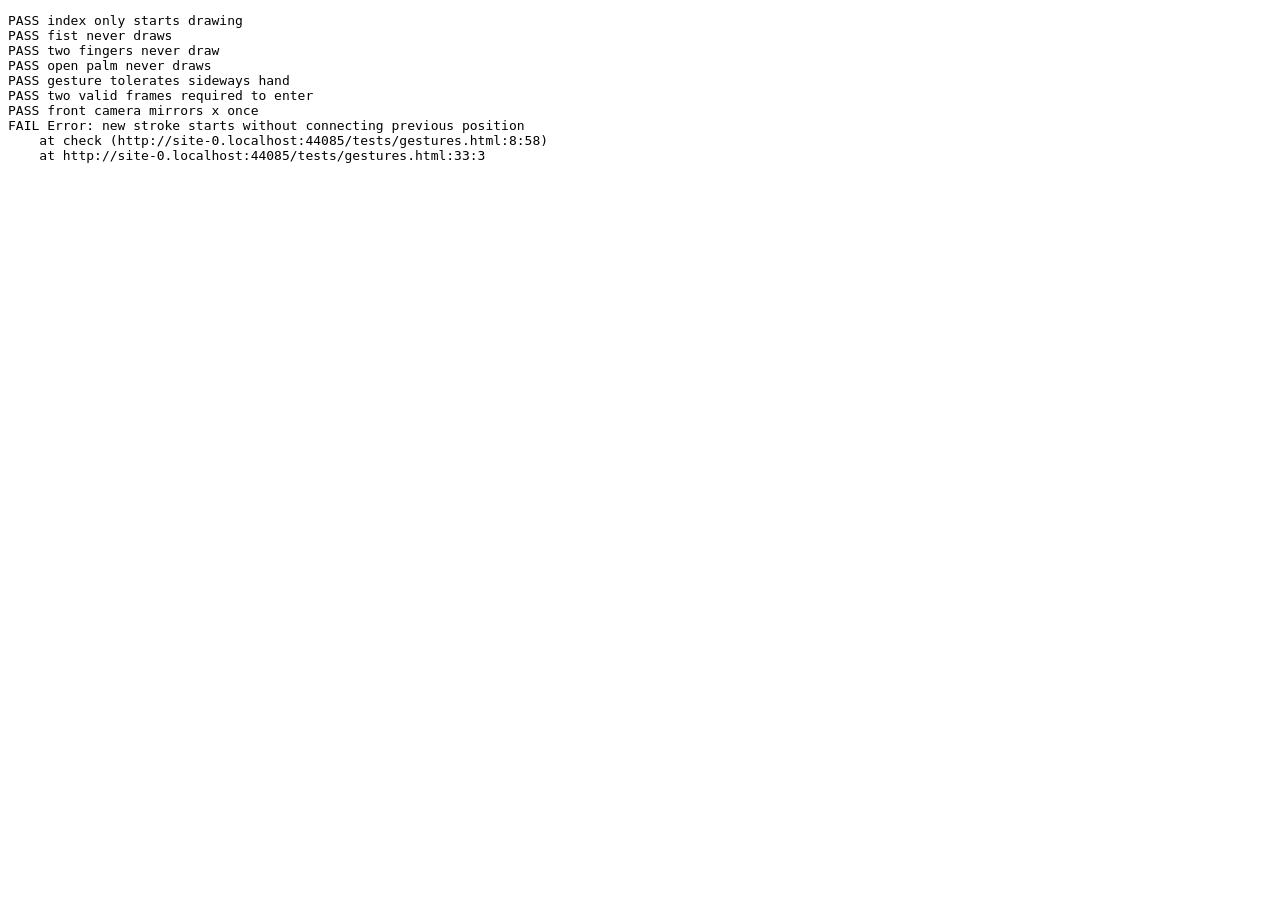
<file: tests/gestures.html>
<!doctype html><meta charset="utf-8"><title>Gesture drawing checks</title>
<pre id="result">RUNNING</pre>
<iframe id="preview" style="width:900px;height:650px;border:0"></iframe>
<script type="module">
import { isOneGesture, GesturePen, segmentCrossesRect } from '../gestures.js';
import { drawingDensity, CondensationRegions } from '../condensation.js';
const results=[];
function check(condition,message) { if(!condition) throw new Error(message); results.push('PASS '+message); }
// Anatomical joint fixtures, including rotations: no reliance on tip.y < pip.y.
function hand(open=[5]) {
  const points=Array.from({length:21},()=>({x:.5,y:.8,z:0}));
  points[0]={x:.5,y:.9,z:0};
  for (const [i,x] of [[5,.38],[9,.48],[13,.58],[17,.68]]) {
    points[i]={x,y:.65,z:0}; points[i+1]={x,y:.48,z:0};
    points[i+2]={x,y:open.includes(i) ? .34 : .55,z:open.includes(i) ? 0 : -.06};
    points[i+3]={x,y:open.includes(i) ? .23 : .66,z:open.includes(i) ? 0 : -.07};
  }
  return points;
}
try {
  const one=hand();
  check(isOneGesture(one),'index only starts drawing');
  check(!isOneGesture(hand([])),'fist never draws');
  check(!isOneGesture(hand([5,9])),'two fingers never draw');
  check(!isOneGesture(hand([5,9,13,17])),'open palm never draws');
  const rotated=one.map(p=>({x:1-p.y,y:p.x,z:p.z}));
  check(isOneGesture(rotated),'gesture tolerates sideways hand');
  const pen=new GesturePen();
  check(pen.process(one,one,0,'Left').state==='detected','two valid frames required to enter');
  const moved=one.map(p=>({...p,x:p.x+.04}));
  let result=pen.process(moved,moved,70,'Left');
  check(result.state==='drawing' && result.point.x<1-one[8].x,'front camera mirrors x once');
  check(result.from===result.point,'new stroke starts without connecting previous position');
  const missing=pen.process(null,null,140);
  check(missing.state==='missing' && !missing.point && !missing.from,'missing hand never paints');
  check(pen.process(null,null,280).state==='missing' && !pen.point,'long tracking loss resets stroke');
  pen.process(one,one,310,'Left'); result=pen.process(moved,moved,380,'Left');
  check(result.from===result.point,'reacquisition creates a new stroke');
  check(pen.process(hand([5,9]),hand([5,9]),350,'Left').state==='detected' && !pen.point,'gesture exit immediately stops drawing');
  pen.process(one,one,420,'Left'); pen.process(moved,moved,490,'Left');
  check(pen.process(moved,moved,900,'Left').state==='detected','stale video breaks stroke');
  pen.reset(); pen.process(one,one,0,'Left');
  const jump=one.map(p=>({...p,x:p.x-.3}));
  check(pen.process(jump,jump,70,'Left').state==='detected','tracking jump cannot connect distant points');
  const rect={left:40,right:60,top:40,bottom:60};
  check(segmentCrossesRect({x:0,y:50},{x:100,y:50},rect),'segment crossing panel blocked even when endpoints outside');
  check(!segmentCrossesRect({x:0,y:20},{x:100,y:20},rect),'drawing outside panel remains enabled');
  check(Math.abs(drawingDensity(.5,.5)-.35)<.001,'central small-bead density reduced by 65 percent');
  let centerMean=0;
  for(let y=0;y<40;y++) for(let x=0;x<40;x++) centerMean+=drawingDensity(.21+(x+.5)/40*.58,.225+(y+.5)/40*.55)/1600;
  check(centerMean>=.3 && centerMean<=.4,'average density across central 58 by 55 percent area reduced by 60 to 70 percent');
  for(const [x,y] of [[.05,.5],[.95,.5],[.5,.05],[.5,.95]]) check(drawingDensity(x,y)>.98,'edge density retained '+x+'/'+y);
  const regions=new CondensationRegions({regionCount:4,regionIntensity:.7,regionSize:1},123);
  regions.update(1.4);
  check(regions.zones.every(z=>z.x/1.4<.15 || z.x/1.4>.85 || z.y<.15 || z.y>.85),'all four condensation regions sit at perimeter');
  const frame=document.getElementById('preview');
  await new Promise(resolve=> { frame.onload=resolve; frame.src='../index.html'; });
  const doc=frame.contentDocument,win=frame.contentWindow;
  for(let i=0;i<200 && !doc.getElementById('status').hidden;i++) await new Promise(resolve=>setTimeout(resolve,100));
  check(doc.getElementById('status').hidden,'integrated application renders');
  const clear=doc.getElementById('clear-strokes'); clear.click();
  check(doc.getElementById('camera-toggle').textContent==='啟動攝影機','camera stays off until requested');
  // Fake-media smoke test is opt-in so ordinary regression never opens a camera.
  if(new URLSearchParams(location.search).has('camera')) {
    doc.getElementById('camera-toggle').click();
    await new Promise((resolve,reject)=> {
      const start=performance.now();
      const timer=setInterval(()=> {
        const button=doc.getElementById('camera-toggle');
        if(button.getAttribute('aria-pressed')==='true') { clearInterval(timer); resolve(); }
        else if(performance.now()-start>55000 || /失敗|中斷|未開啟/.test(doc.getElementById('gesture-status').textContent)) {
          clearInterval(timer); reject(new Error(doc.getElementById('gesture-status').textContent));
        }
      },100);
    });
    check(doc.getElementById('camera-toggle').getAttribute('aria-pressed')==='true','localhost permission and actual MediaPipe worker/model initialize');
    await new Promise(resolve=>setTimeout(resolve,1800));
    check(doc.getElementById('camera-toggle').getAttribute('aria-pressed')==='true','actual camera frames are processed without runtime errors');
    check(['未偵測','已偵測','正在繪畫'].includes(doc.getElementById('gesture-status').textContent),'actual landmark inference returns frame results');
    doc.getElementById('camera-toggle').click();
    check(doc.getElementById('camera-toggle').getAttribute('aria-pressed')==='false','camera shuts down cleanly');
  }
  check(!doc.querySelector('.controls'),'parameter panel absent');
  document.getElementById('result').textContent=results.join('\n')+'\nALL CHECKS PASSED';
} catch(error) { document.getElementById('result').textContent=results.join('\n')+'\nFAIL '+error.stack; }
</script>
</file>
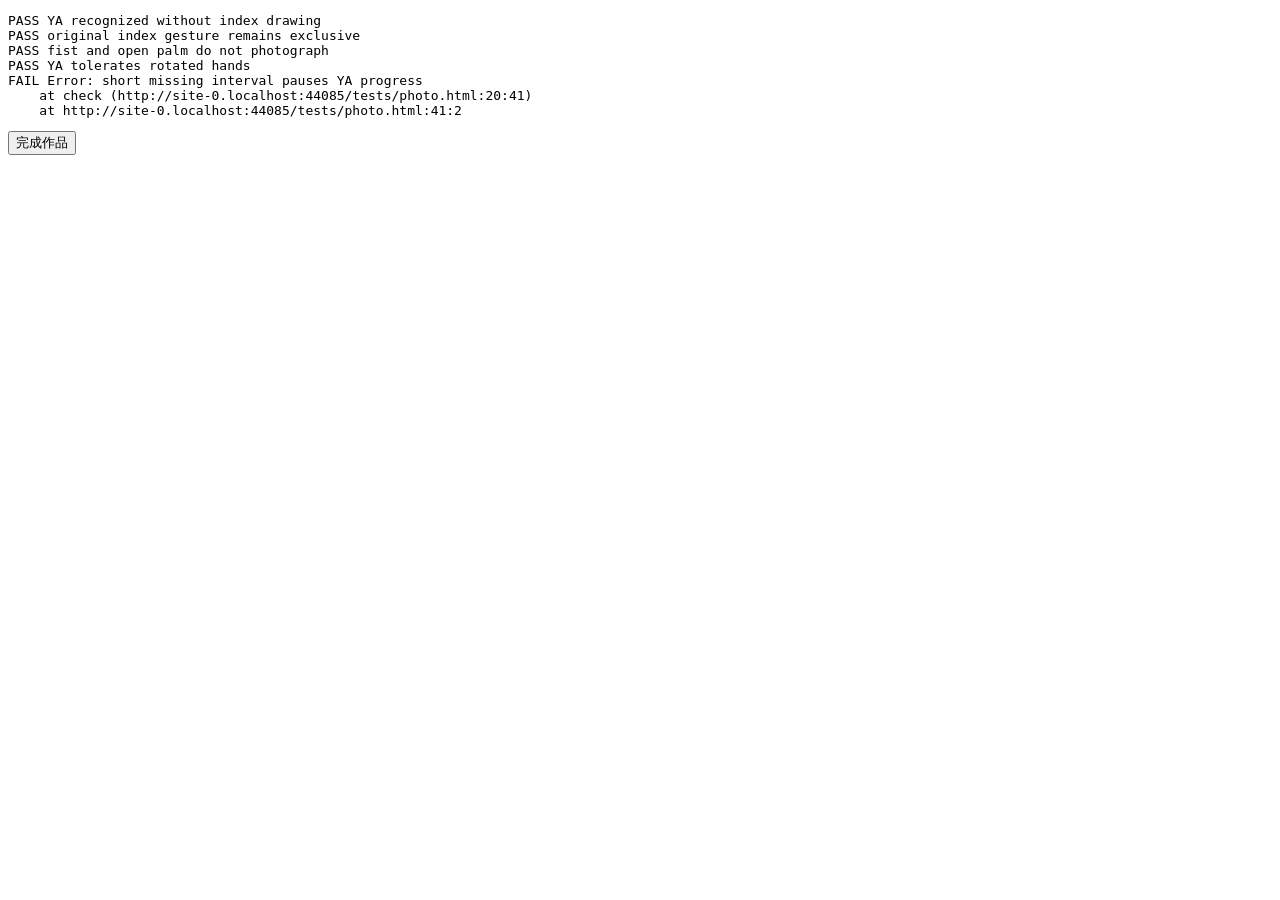
<file: tests/photo.html>
<!doctype html><meta charset="utf-8"><title>Artwork preview checks</title>
<pre id="result">RUNNING</pre>
<button id="finish-artwork">完成作品</button>
<div id="photo-countdown" hidden></div>
<p id="photo-notice"></p>
<dialog id="photo-preview">
  <img id="photo-image" alt="">
  <input id="artwork-consent" type="checkbox">
  <p id="artwork-consent-status" role="status"></p>
  <button id="photo-retake">返回繪畫</button>
  <button id="artwork-submit" disabled>同意並留下作品</button>
  <a id="artwork-download" download="misty-artwork.png">僅下載我的作品</a>
</dialog>
<script type="module">
import { isYaGesture, isOneGesture, YaHold, GesturePen } from '../gestures.js';
import { ArtworkPreview } from '../photo.js';
import { GlassWiping } from '../wiping.js';

const results=[], output=document.querySelector('#result');
function check(ok,label) {if(!ok) throw new Error(label);results.push('PASS '+label);output.textContent=results.join('\n');}
const wait=ms=>new Promise(resolve=>setTimeout(resolve,ms));
async function until(test) {for(let n=0;n<200;n++){if(test())return;await wait(20);}throw new Error('Async photo operation timed out');}
function hand(open=[5]) {
 const p=Array.from({length:21},()=>({x:.5,y:.8,z:0}));p[0]={x:.5,y:.9,z:0};
 for(const [i,x] of [[5,.38],[9,.48],[13,.58],[17,.68]]) {
  p[i]={x,y:.65,z:0};p[i+1]={x,y:.48,z:0};
  p[i+2]={x,y:open.includes(i) ? .34:.55,z:open.includes(i) ? 0:-.06};
  p[i+3]={x,y:open.includes(i) ? .23:.66,z:open.includes(i) ? 0:-.07};
 }return p;
}
try {
 const ya=hand([5,9]), one=hand([5]);
 check(isYaGesture(ya) && !isOneGesture(ya),'YA recognized without index drawing');
 check(isOneGesture(one) && !isYaGesture(one),'original index gesture remains exclusive');
 check(!isYaGesture(hand([])) && !isYaGesture(hand([5,9,13,17])),'fist and open palm do not photograph');
 check(isYaGesture(ya.map(p=>({x:1-p.y,y:p.x,z:p.z}))),'YA tolerates rotated hands');
 const hold=new YaHold();
 const tolerant=new YaHold();
 tolerant.process(true,0,'Left');tolerant.process(true,100,'Left');
 tolerant.process(null,170,'Left');
 check(tolerant.process(true,240,'Left').progress===100/1500,'short missing interval pauses YA progress');
 tolerant.process(false,300,'Left');
 check(tolerant.since===null && tolerant.elapsed===0,'observed non-YA clears all hold progress');
 const mirrored=ya.map(p=>({x:1-p.x,y:p.y,z:p.z}));
 check(isYaGesture(mirrored),'YA supports mirrored hand');
 check(isOneGesture(one.map(p=>({x:p.x*.4,y:p.y*.4,z:p.z*.4}))),'index supports smaller hands');
 for(let t=0;t<1500;t+=100) check(!hold.process(true,t,'Left').trigger,'no early trigger at '+t);
 check(hold.process(true,1500,'Left').trigger,'1500ms uninterrupted YA triggers');
 check(!hold.process(true,1700,'Left').trigger,'held YA cannot repeat');
 hold.reset();check(!hold.process(true,1900,'Left').trigger,'reset preserves release latch');
 hold.process(false,2000);for(let t=2100;t<=3600;t+=100) hold.process(true,t,'Left');
 check(hold.locked,'release permits another stable trigger');
 hold.process(false,3700);hold.process(true,3800,'Left');hold.process(true,4200,'Left');
 check(hold.since===4200,'inference gap resets stability clock');
 hold.process(true,4300,'Right');check(hold.since===4300,'switching hands restarts hold');
 hold.process(false,4400);check(hold.since===null,'lost gesture clears hold');
 const pen=new GesturePen();pen.process(one,one,0);check(pen.process(one,one,70).state==='drawing','index drawing still works');


 const wiping=new GlassWiping({wipeStrength:.5,wipeRange:.5,refogSpeed:1});
 wiping.resize(1.6);
 let resets=0;
 const preview=new ArtworkPreview({mask:wiping.artworkCanvas,onResetPen:()=>{resets++;pen.reset();}});
 const finish=document.querySelector('#finish-artwork');
 finish.click();
 await until(()=>preview.stage==='live');
 check(!preview.dialog.open && preview.notice.textContent.includes('先在霧玻璃上畫下圖案'),'empty artwork does not open a preview');
 wiping.stroke({x:.25,y:.35,time:0},{x:.75,y:.35,time:100});
 wiping.update(40);
 const live=wiping.ctx.getImageData(0,0,wiping.canvas.width,wiping.canvas.height).data;
 check(!live.some((value,index)=>index%4===3 && value>0),'live glass still refogs');
 wiping.resize(1.2);
 finish.click();
 await until(()=>preview.dialog.open);
 await preview.image.decode();
 check(preview.image.naturalWidth===wiping.canvas.width && preview.image.naturalHeight===wiping.canvas.height,'PNG follows the resized glass aspect');
 check(preview.download.href===preview.image.src && preview.download.download.endsWith('.png'),'download shares the preview PNG');
 const png=await (await fetch(preview.download.href)).blob();
 check(png.type==='image/png','download has PNG MIME type');
 check(!preview.consent.checked && preview.submit.disabled && preview.artworkForUpload===null,'downloadable PNG starts without upload consent');
 preview.consent.click();
 check(!preview.submit.disabled && preview.artworkForUpload===null,'checking the box alone does not select an artwork for upload');
 preview.submit.click();
 check(preview.artworkForUpload?.type==='image/png' && preview.consentStatus.textContent.includes('尚未開放作品收錄'),'confirming consent makes the active PNG eligible without reporting a submission');
 preview.consent.click();
 check(preview.submit.disabled && preview.artworkForUpload===null,'unchecking revokes upload eligibility');
 preview.consent.click();
 preview.submit.click();
 const decoded=document.createElement('canvas');
 decoded.width=preview.image.naturalWidth;decoded.height=preview.image.naturalHeight;
 const ctx=decoded.getContext('2d');ctx.drawImage(preview.image,0,0);
 const alpha=(x,y)=>ctx.getImageData(Math.floor(x*decoded.width),Math.floor(y*decoded.height),1,1).data;
 check(alpha(.02,.02)[3]===0 && alpha(.5,.65)[3]===0,'unwiped pixels are fully transparent');
 const stroke=alpha(.5,.3875);
 check(stroke[3]>0 && stroke[0]===255 && stroke[1]===255 && stroke[2]===255,'white artwork survives refogging and resize on the correct side');
 preview.retake.click();
 check(!preview.dialog.open && !preview.download.hasAttribute('href'),'return closes preview and releases the PNG link');
 wiping.resize(1.6);
 const original=wiping.artworkCtx.getImageData(0,0,wiping.artworkCanvas.width,wiping.artworkCanvas.height);
 const strokeLength=row=>original.data.filter((value,index)=>index%4===3 && value>100 &&
  Math.floor(index/(4*original.width))===row).length;
 check(strokeLength(Math.floor(original.height*.35))>original.width*.45,'rotating back restores stroke length');
 const dot=new GlassWiping(wiping.parameters);
 dot.resize(2);
 dot.stroke({x:.92,y:.12,time:0},{x:.92,y:.12,time:0});
 dot.resize(.5);
 const {width,height}=dot.artworkCanvas;
 const rotated=dot.artworkCtx.getImageData(0,0,width,height).data;
 const pixels=[];
 for(let i=3;i<rotated.length;i+=4) if(rotated[i]>10) pixels.push([(i>>2)%width,Math.floor((i>>2)/width)]);
 check(pixels.length>0 && pixels.every(([x,y])=>x>0&&x<width-1&&y>0&&y<height-1),'an edge stroke remains entirely inside the rotated PNG');
 const span=axis=>Math.max(...pixels.map(point=>point[axis]))-Math.min(...pixels.map(point=>point[axis]))+1;
 check(Math.abs(span(0)-span(1))<=2,'rotation scales horizontal and vertical dimensions uniformly');

 const data=t=>({landmarks:ya,world:ya,timestamp:t,hand:'Left'});
 for(let t=0;t<=1500;t+=100)preview.observe(data(t),true);
 check(preview.blocksDrawing && resets>0 && preview.countdown.textContent==='3','YA starts the existing countdown and blocks drawing');
 preview.update(preview.deadline-1900,true);
 check(preview.countdown.textContent==='2','YA countdown continues');
 preview.update(preview.deadline,true);
 await until(()=>preview.dialog.open);
 check(preview.download.href.startsWith('blob:'),'YA finishes and opens the same downloadable preview');
 check(!preview.consent.checked && preview.submit.disabled && preview.artworkForUpload===null,'each new preview starts without consent');
 preview.retry();
 preview.observe(data(5000),true);
 check(preview.stage==='live' && preview.hold.locked,'holding YA cannot immediately retrigger');
 preview.observe({landmarks:one,world:one,timestamp:5100,hand:'Left'},true);
 for(let t=5200;t<=6700;t+=100)preview.observe(data(t),true);
 preview.update(preview.deadline,false);
 check(preview.stage==='live' && preview.countdown.hidden,'camera loss cancels the YA countdown');
 wiping.reset();
 check(!wiping.artworkCtx.getImageData(0,0,wiping.artworkCanvas.width,wiping.artworkCanvas.height).data.some(Boolean),'reset clears the artwork mask');
 output.textContent=results.join('\n')+'\nALL CHECKS PASSED';
}catch(error){output.textContent=results.join('\n')+'\nFAIL '+error.stack;}
</script>
</file>
